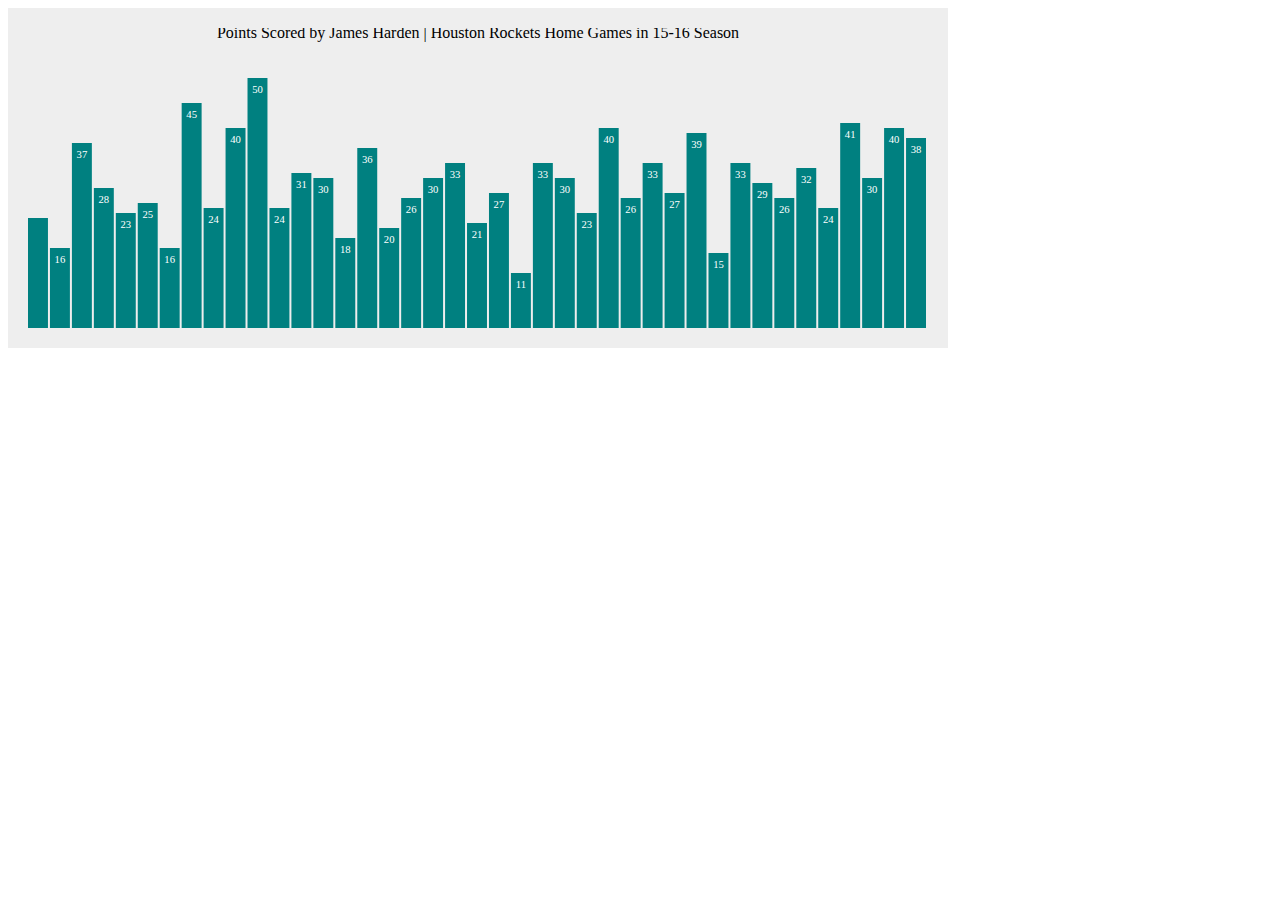
<file: index.html>
<!DOCTYPE html>
<html lang="en">
    <head>
        <meta charset="utf-8">
        <title>W209 HW3 - Winston Lin</title>
        <link rel="stylesheet" type="text/css" href="hw3.css">
        <script type="text/javascript" src="d3/d3.js"></script>
    </head>
    <body>
        <script type="text/javascript">
            var dataset = [22,16,37,28,23,25,16,45,24,40,50,24,31,30,18,36,20,26,30,33,21,27,11,33,30,23,40,26,33,27,39,15,33,29,26,32,24,41,30,40,38];    // global var for data: James Harden's points for 15-16 Rockets home games
            var w = 900;
            var h = 300;
            var barPadding = 2;
            var barWidth = w / dataset.length - barPadding;
            var barScale = 5;

            var game_id = new Array(41);
            for (var i = 1; i <= 41; i++) {
                game_id.push(i);
            }

            // *** Could not iterate through data with enter()...
            // d3.csv("harden_game_stats_1516.csv", function(error, data) {
            //     if (error) {    // if error is not null, log error
            //         console.log(error);
            //     } else {        // if no error, log data
            //         console.log(data);
            //         dataset = data;
            //     }
            // });

            var svg = d3.select("body")
                        .append("svg")
                        .attr("width", w)
                        .attr("height", h);

            var bars = svg.selectAll("rect")
                        .data(dataset)
                        .enter()
                        .append("rect")
                        .attr("class", "bar")
                        .attr("x", function(d, i) { return i * (w / dataset.length); })
                        .attr("y", function(d) { return h - (d * barScale); })
                        .attr("width", barWidth)
                        .attr("height", function (d) { return d * barScale; });

            var title = svg.append("text")
                            .attr("class", "svg_title")
                            .text("Points Scored by James Harden | Houston Rockets Home Games in 15-16 Season")
                            .attr("x", w / 2)
                            .attr("y", 10);


            var labels = svg.selectAll("text")
                            .data(dataset)
                            .enter()
                            .append("text")
                            .attr("class", "label")
                            .text(function(d) { return d; })
                            .attr("x", function(d, i) { return i * (barWidth + barPadding) + barWidth / 2; })
                            .attr("y", function(d) { return h - (d * barScale) + 15; });

            var scale = d3.scaleOrdinal(game_id);

            var xAxis = d3.svg.axis()
                            .scale(xScale)
                            .orient("bottom");

            svg.append("g")
                .call(xAxis);
                

                // *** Did not work for some reason...
                // .attr({
                //     x: function(d, i) { return i * (w / dataset.length); },
                //     y: function(d) { return h - (d * barScale); },
                //     width: w / dataset.length - barPadding,
                //     height: function (d) { return d * barScale; },
                //     fill: function(d) { return "rgb(0, 0, " + (d * 10) + ")"; }
                // });


        </script>
    </body>
</html>
</file>
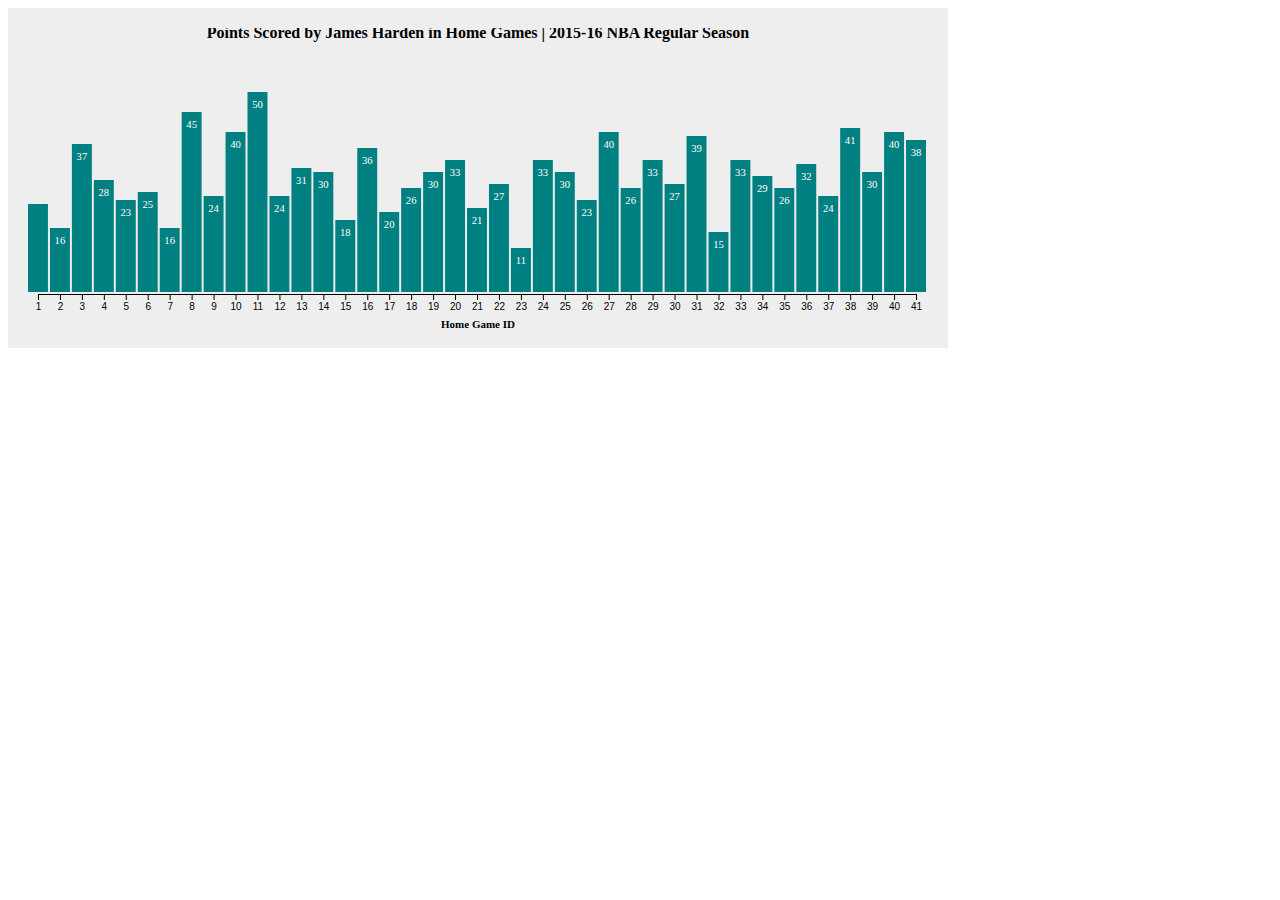
<file: w209-hw3/index.html>
<!DOCTYPE html>
<html lang="en">
    <head>
        <meta charset="utf-8">
        <title>W209 HW3 - Winston Lin</title>
        <link rel="stylesheet" type="text/css" href="index.css">
        <script type="text/javascript" src="d3/d3.js"></script>
    </head>
    <body>
        <script type="text/javascript">
            var dataset = [22,16,37,28,23,25,16,45,24,40,50,24,31,30,18,36,20,26,30,33,21,27,11,33,30,23,40,26,33,27,39,15,33,29,26,32,24,41,30,40,38];    // global var for data: James Harden's points for 15-16 Rockets home games
            var w = 900;
            var h = 300;
            var padding = 20;
            var barPadding = 2;
            var barWidth = w / dataset.length - barPadding;
            var barScale = 4;

            var game_id = new Array(41);
            for (var j = 1; j <= 41; j++) {
                game_id.push(j);
            }

            // *** Could not iterate through data with enter()...
            // d3.csv("harden_game_stats_1516.csv", function(error, data) {
            //     if (error) {    // if error is not null, log error
            //         console.log(error);
            //     } else {        // if no error, log data
            //         console.log(data);
            //         dataset = data;
            //     }
            // });

            var svg = d3.select("body")
                        .append("svg")
                        .attr("width", w)
                        .attr("height", h);

            var bars = svg.selectAll("rect")
                .data(dataset)
                .enter()
                .append("rect")
                .attr("class", "bar")
                .attr("x", function(d, i) { return i * w / dataset.length; })
                .attr("y", function(d) { return h - d * barScale - 1.8 * padding; })
                .attr("width", barWidth)
                .attr("height", function (d) { return d * barScale; });

            var title = svg.append("text")
                .attr("class", "svg_title")
                .text("Points Scored by James Harden in Home Games | 2015-16 NBA Regular Season")
                .attr("x", w / 2)
                .attr("y", 10);

            var labels = svg.selectAll("text")
                .data(dataset)
                .enter()
                .append("text")
                .attr("class", "label")
                .text(function(d) { return d; })
                .attr("x", function(d, i) { return i * (barWidth + barPadding) + barWidth / 2; })
                .attr("y", function(d) { return h - d * barScale - padding; });

            var xScale = d3.scaleLinear()
                .domain([1, 41])
                .range([barWidth / 2, w - barWidth / 2 - barPadding]);

            var xAxis = d3.axisBottom(xScale)
                .scale(xScale)
                .ticks(41);

            svg.append("g")
                .attr("class", "x_axis")
                .attr("transform", "translate(0," + (h - 1.7 * padding) + ")")
                .call(xAxis)

            svg.append("text")
                .attr("class", "x_ax_label")
                .text("Home Game ID")
                .attr("x", w / 2)
                .attr("y", h);
                

                // *** Did not work for some reason...
                // .attr({
                //     x: function(d, i) { return i * (w / dataset.length); },
                //     y: function(d) { return h - (d * barScale); },
                //     width: w / dataset.length - barPadding,
                //     height: function (d) { return d * barScale; },
                //     fill: function(d) { return "rgb(0, 0, " + (d * 10) + ")"; }
                // });


        </script>
    </body>
</html>
</file>
<file: w209-hw3/index.css>
body {
    background-color: #ffffff;
}

h1 {
    font-family: verdana;
    font-size: 20px;
}

p {
    font-family: verdana;
    font-size: 14px;
    color: #c0c0c0;
}

a {
    font-family: verdana;
    font-size: 14px;
}

table {
    font-family: verdana;
    font-size: 14px;
}

form {
    font-family: verdana;
    font-size: 14px;
}

svg {
    background-color: #eeeeee;
    padding: 20px;
}

svg .svg_title {
    font-family: verdana;
    font-size: 16px;
    font-weight: bold;
    fill: #000000;
    text-anchor: middle;
}

svg .bar {
    fill: teal;
    margin-right: 2px;
}

svg .label {
    font-family: verdana;
    font-size: 8pt;
    fill: #ffffff;
    text-anchor: middle;
}

svg .x_ax_label {
    font-family: verdana;
    font-size: 11px;
    font-weight: bold;
    fill: #000000;
    text-anchor: middle;
}
</file>
<file: hw3.css>
body {
    background-color: #ffffff;
}

h1 {
    font-family: verdana;
    font-size: 20px;
}

p {
    font-family: verdana;
    font-size: 14px;
    color: #c0c0c0;
}

a {
    font-family: verdana;
    font-size: 14px;
}

table {
    font-family: verdana;
    font-size: 14px;
}

form {
    font-family: verdana;
    font-size: 14px;
}

svg {
    background-color: #eeeeee;
    padding: 20px;
}

svg .svg_title {
    font-family: verdana;
    font-size: 16px;
    fill: #000000;
    text-anchor: middle;
}

svg .bar {
    fill: teal;
    margin-right: 2px;
}

svg .label {
    font-family: verdana;
    font-size: 8pt;
    fill: #ffffff;
    text-anchor: middle;
}
</file>
